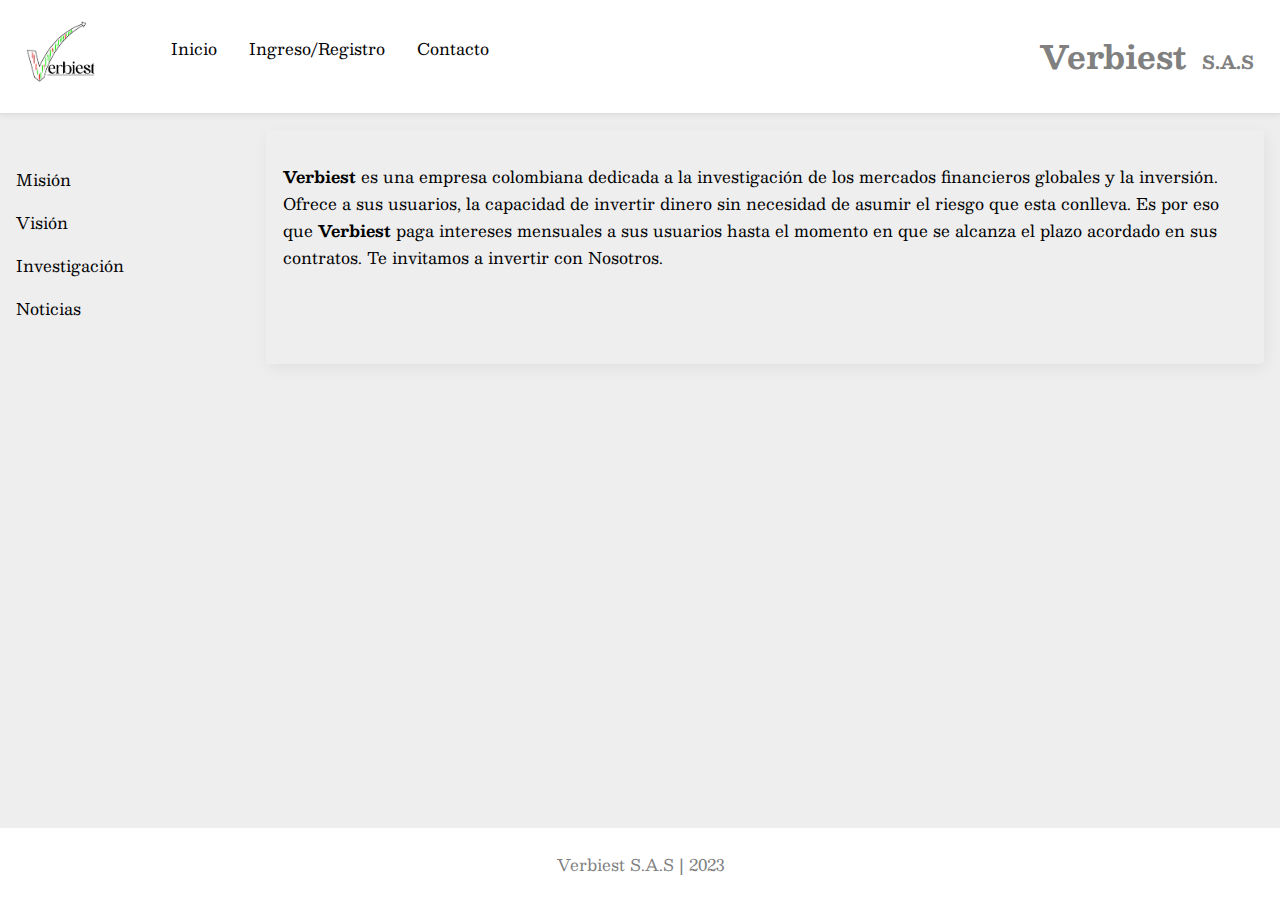
<file: index.html>
<!DOCTYPE html>
<html lang="es">
<head>
    <meta charset="UTF-8">
    <meta name="viewport" content="width=device-width, initial-scale=1.0">
    <title>Verbiest</title>
    <link rel="stylesheet" href="style.css">
    <link rel="icon" href="imagenes/V negro.png">
</head>
<body>
    <header>
        <div class="izquierda">
            <div class="logo">
                <a href="index.html"><img src="imagenes/Verbiest_negro.png" alt="Verbiest logo"></a>
            </div>
            <ul class="links">
                <li><a href="index.html">Inicio</a></li>
                <li><a href="ingreso_registro/ingreso_registro.html">Ingreso/Registro</a></li>
                <li><a href="#">Contacto</a></li>
            </ul>
        </div>
        <div class="derecha">
            <div class="nombre">
                <h1>Verbiest</h1>
            </div>
            <div class="sa">
                <h1>S.A.S</h1>
            </div>
        </div>
    </header>
    <div class="body">
        <aside class="sidebar">
            <ul class="navside">
                <li><a href="#">Misión</a></li>
                <li><a href="#">Visión</a></li>
                <li><a href="#">Investigación</a></li>
                <li><a href="#">Noticias</a></li>
            </ul>
        </aside>
        <article>
            <section class="introduccion">
                <p><strong>Verbiest</strong> es una empresa colombiana dedicada a la investigación de los mercados financieros 
                    globales y la inversión. Ofrece a sus usuarios, la capacidad de invertir dinero sin necesidad de asumir el 
                    riesgo que esta conlleva. Es por eso que <strong>Verbiest</strong> paga intereses mensuales a sus usuarios
                    hasta el momento en que se alcanza el plazo acordado en sus contratos. Te invitamos a invertir con Nosotros. 
            </section>
        </article>
    </div>
    <footer>Verbiest S.A.S | 2023</footer>
</body>
</html>
</file>
<file: style.css>
@import url('https://fonts.googleapis.com/css2?family=Besley:ital,wght@0,400;1,900&display=swap');

body {
    font-family: Besley, serif;
    margin:0;
    min-height: 100vh;
    display: flex;
    flex-direction: column;
    background: #eee;
}

header {
    background: white;
    border-bottom: 1px solid #ddd;
    box-shadow: 0 0 8px rgba(0,0,0,.1);
    display: flex;
    justify-content: space-between;
    padding: 8px;
}

header .derecha {
    color:grey;
    margin-right: 2vh;
}

.links {
    list-style-type: none;
    display: flex;
    gap: 32px;
    padding: 0;
    margin: 0;
}

header .logo img{
    width: 75px;
    padding: 0;
    margin: 0 6vh 0 2vh;
}

.izquierda {
    align-items:center;
    display: flex;
    gap: 16px;
}

.derecha {
    align-items: baseline;
    display: flex;
    gap:16px;
}

.sa {
    font-size: 9px;
    align-items: end;
}

footer {
    height: 72px;
    background: white;
    color:grey;
    display: flex;
    align-items: center;
    justify-content: center;
}

.sidebar {
    width: 250px;
    background:#eee;
    box-sizing: border-box;
    flex-shrink: 0;
    padding: 16px;
    margin-top: 20px;
}

.body {
    flex:1;
    display: flex;
}

article section {
    border: 1px solid #eee;
    box-shadow: 2px 4px 16px rgba(0,0,0,.06);
    border-radius: 4px;
    padding: 16px;
    margin: 16px;
    width: auto;
    height: 200px;
}

.navside {
    list-style-type: none;
    padding: 0;
    margin-bottom:0;
}
li {
    margin-bottom: 16px;
}
a{
    text-decoration: none;
    color:black;
    cursor: pointer;
}

a:hover {
    color: green;
}
</file>
